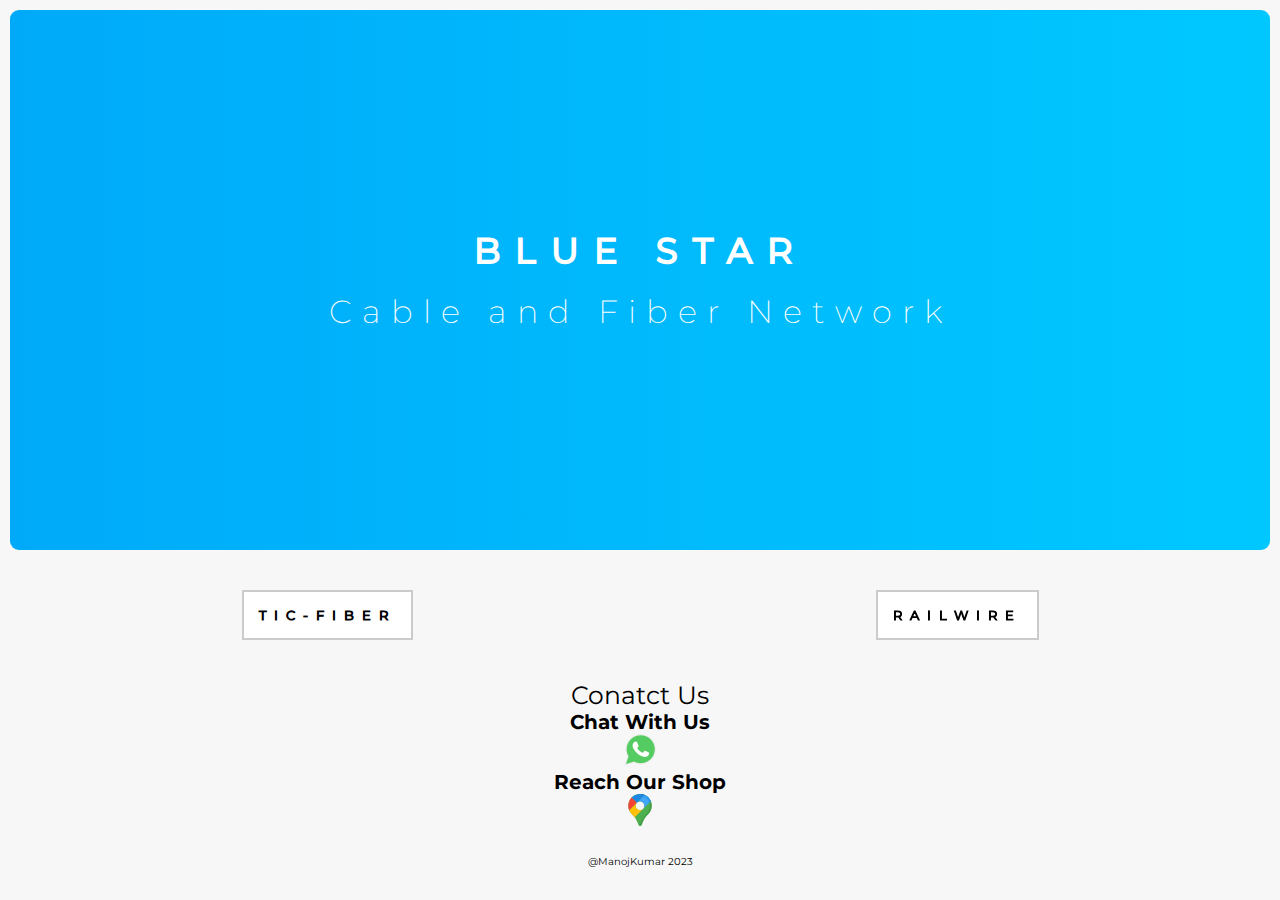
<file: index.html>
<!DOCTYPE html>
<html lang="en">
<head>
    <meta charset="UTF-8">
    <meta name="viewport" content="width=device-width, initial-scale=1.0">
    <link rel="preconnect" href="https://fonts.googleapis.com">
<link rel="preconnect" href="https://fonts.gstatic.com" crossorigin>
<link href="https://fonts.googleapis.com/css2?family=Montserrat:wght@200;400&display=swap" rel="stylesheet">
    <link href="https://unpkg.com/aos@2.3.1/dist/aos.css" rel="stylesheet">
    <link href="https://cdn.jsdelivr.net/npm/bootstrap@5.3.0-alpha3/dist/css/bootstrap.min.css" rel="stylesheet" integrity="sha384-KK94CHFLLe+nY2dmCWGMq91rCGa5gtU4mk92HdvYe+M/SXH301p5ILy+dN9+nJOZ" crossorigin="anonymous">

    
    <link rel="stylesheet" href="styles.css">
    <title>Blue Star Cable</title>
</head>
<body>
    <div  data-aos="fade-up"  class="header">
        <h1 class="title">
            <span class="title-main">Blue Star </span>
            <span class="title-sub">Cable and Fiber Network</span>
        </h1>
        </div>
        <div data-aos="zoom-in" data-aos-duration="2000"  class="tic-container">
          <a href="tic.html" class="tic" >Tic-Fiber</a>
          <a href="railwire.html" class="railwire">Railwire</a>
        </div>
    </div>

    <div class="container-fluid ">
        <center><h1 class="contact_heading">Conatct Us</h1></center>

    <center> <div class="container-fluid  ">
        <div class="row ">
            <div class="   col-6 pl-3  ">
                <span ><h4 class="chat" >Chat With Us</h4></span><a href="what.html"><img src="images/social.png" class="img-fluid whatsapp " alt="TIC-FIBER CLICK TO SEE DETAILS"></a>
            </div>
            <div class="col-6   ">
                <span><h4  class="chat">Reach Our Shop</h4></span><a href="location.html"><img  src="images/google-maps (1).png" class="img-fluid whatsapp"  alt="RAILWIRE CLICK TO SEE DETAILS"></a>
            </div>
        </center>
        <footer style="margin-top:25px; font-size: 10px;">
            <center >     @ManojKumar 2023</center>
        </footer>
    <!-- <div class="contact">
        <a href=""> <span class="contact_us">contact Us</span>
            <span><img src="whatsapp (2).png" alt=""></span>  </a>
        
        
        <a href=""><img src="google-maps.png" alt=""></a>

    </div> -->
    <script src="https://unpkg.com/aos@2.3.1/dist/aos.js"></script>
    <script>
        AOS.init();
      </script>
</body>
</html>
</file>
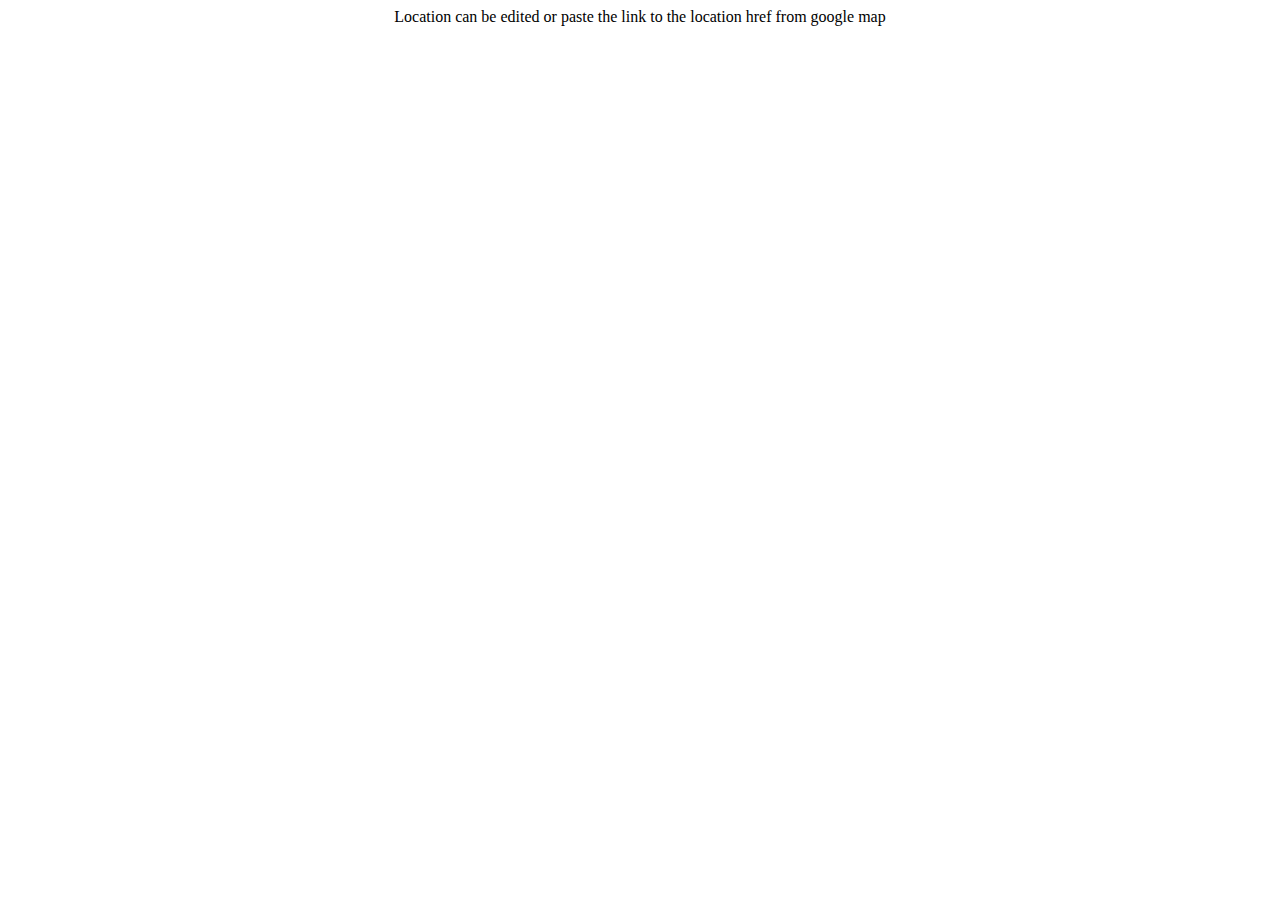
<file: location.html>
<!DOCTYPE html>
<html lang="en">
<head>
    <meta charset="UTF-8">
    <meta name="viewport" content="width=device-width, initial-scale=1.0">
    <title>Document</title>
</head>
<body>
    <center>Location can be edited or paste  the link to the location href from google map</center>
</body>
</html>
</file>
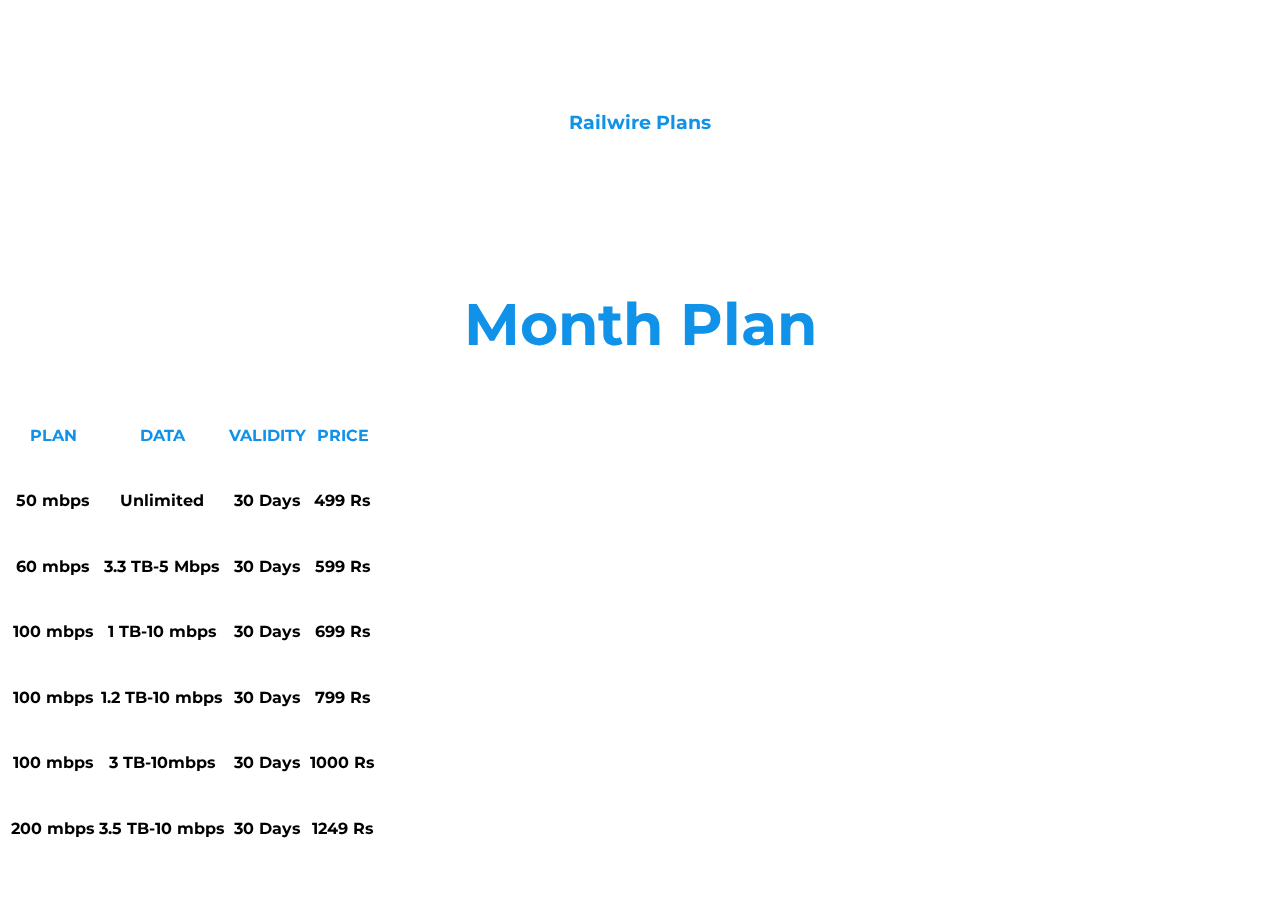
<file: railwire.html>
<!DOCTYPE html>
<html lang="en">
  <head>
    <meta charset="UTF-8" />

    <meta name="viewport" content="width=device-width, initial-scale=1.0" />
    <meta
      name="description"
      content="TIC-FIBER Plans Unlimited Plan Unlimited 6 Month Month  "
    />

    <link
      href="https://cdn.jsdelivr.net/npm/bootstrap@5.2.3/dist/css/bootstrap.min.css"
      rel="stylesheet"
      integrity="sha384-rbsA2VBKQhggwzxH7pPCaAqO46MgnOM80zW1RWuH61DGLwZJEdK2Kadq2F9CUG65"
      crossorigin="anonymous"
    />

    <link rel="preconnect" href="https://fonts.googleapis.com" />
    <link rel="preconnect" href="https://fonts.gstatic.com" crossorigin />
    <link
      href="https://fonts.googleapis.com/css2?family=Kanit:ital,wght@1,500&family=Montserrat&display=swap"
      rel="stylesheet"
    />

    <link rel="stylesheet" href="railwire.css" />
    <link href="https://unpkg.com/aos@2.3.1/dist/aos.css" rel="stylesheet" />

    <link rel="icon" type="images/x-icon" href="images/tic-favicon.ico" />
    <title>TIC</title>
  </head>
  <body class="back">
    <div data-aos="fade-up" data-aos-duration="2000" class="container-fluid">
      <h3 id="heading">Railwire Plans</h3>
    </div>
    <div data-aos="fade-up" data-aos-duration="2000" class="container-fluid">
      <span id="offer">
          <h3 ><br />Month Plan</h3>
        </span>
       
      </h1>
    </div>
    <div data-aos="fade-up" data-aos-duration="2000" class="container-fluid">
      <table class="table table-responsive table-bordered">
        <thead>
          <tr>
            <th scope="col"><h4 id="thead">PLAN</h4></th>
            <th scope="col"><h4 id="thead">DATA</h4></th>
            <th scope="col"><h4 id="thead">VALIDITY</h4></th>
            <th scope="col"><h4 id="thead">PRICE</h4></th>
          </tr>
        </thead>
        <tbody>
          <tr>
            <td id="size"><h4>50 mbps</h4></td>
            <td id="size"><h4>Unlimited</h4></td>
            <td id="size"><h4>30 Days</h4></td>
            <td id="size"><h4>499 Rs</h4></td>
          </tr>
          
          <tr>
            <td id="size"><h4>60 mbps</h4></td>
            <td id="size"><h4>3.3 TB-5 Mbps</h4></td>
            <td id="size"><h4>30 Days</h4></td>
            <td id="size"><h4>599 Rs</h4></td>
          </tr>
          <tr>
            <td id="size"><h4>100 mbps</h4></td>
            <td id="size"><h4>1 TB-10 mbps</h4></td>
            <td id="size"><h4>30 Days</h4></td>
            <td id="size"><h4>699 Rs</h4></td>
          </tr>
          <tr>
            <td id="size"><h4>100 mbps</h4></td>
            <td id="size"><h4>1.2 TB-10 mbps</h4></td>
            <td id="size"><h4>30 Days</h4></td>
            <td id="size"><h4>799 Rs</h4></td>
          </tr>
          <tr>
          <td id="size"><h4>100 mbps</h4></td>
          <td id="size"><h4>3 TB-10mbps</h4></td>
          <td id="size"><h4>30 Days</h4></td>
          <td id="size"><h4>1000 Rs</h4></td>
        </tr>
        <tr>
          <td id="size"><h4>200 mbps</h4></td>
          <td id="size"><h4>3.5 TB-10 mbps</h4></td>
          <td id="size"><h4>30 Days</h4></td>
          <td id="size"><h4>1249 Rs</h4></td>
        </tr>
          
        </tbody>
      </table>
    </div>
    
    <script src="https://unpkg.com/aos@2.3.1/dist/aos.js"></script>
    <script>
      AOS.init();
    </script>
  </body>
</html>
</file>
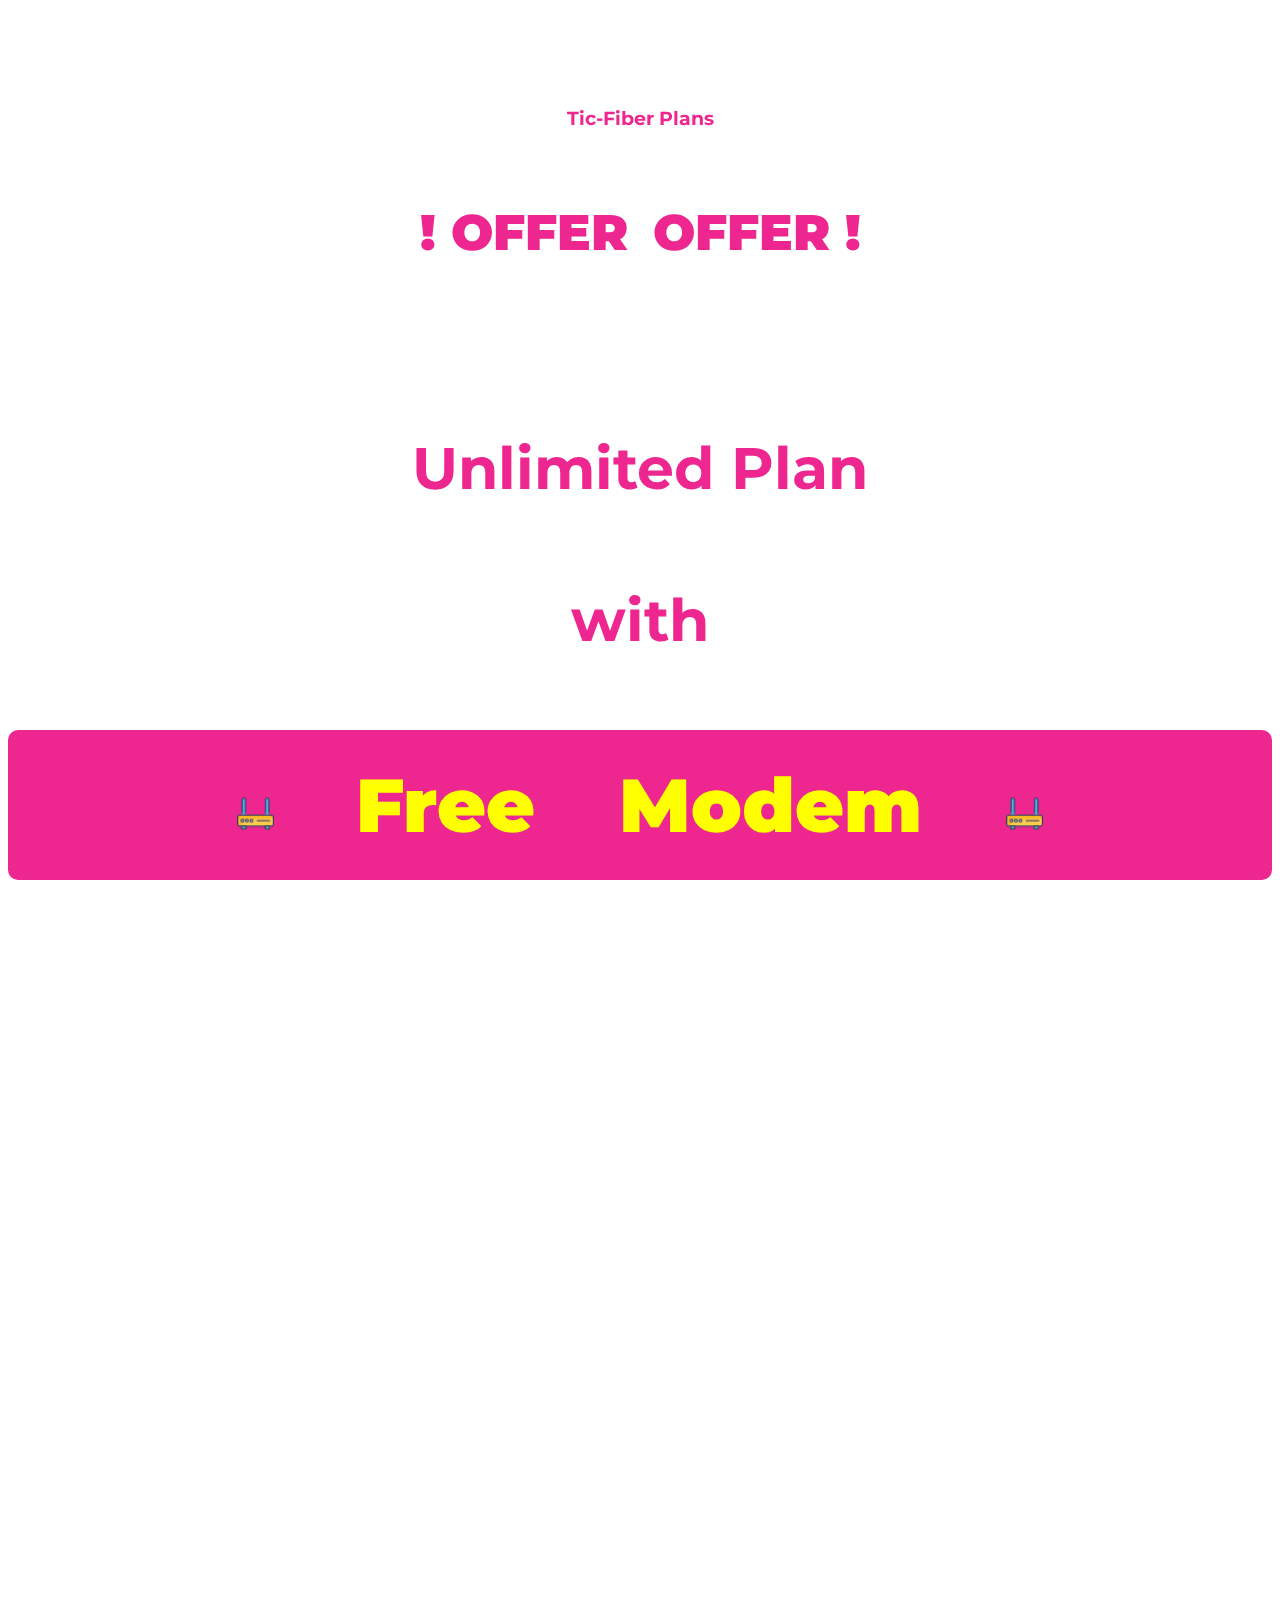
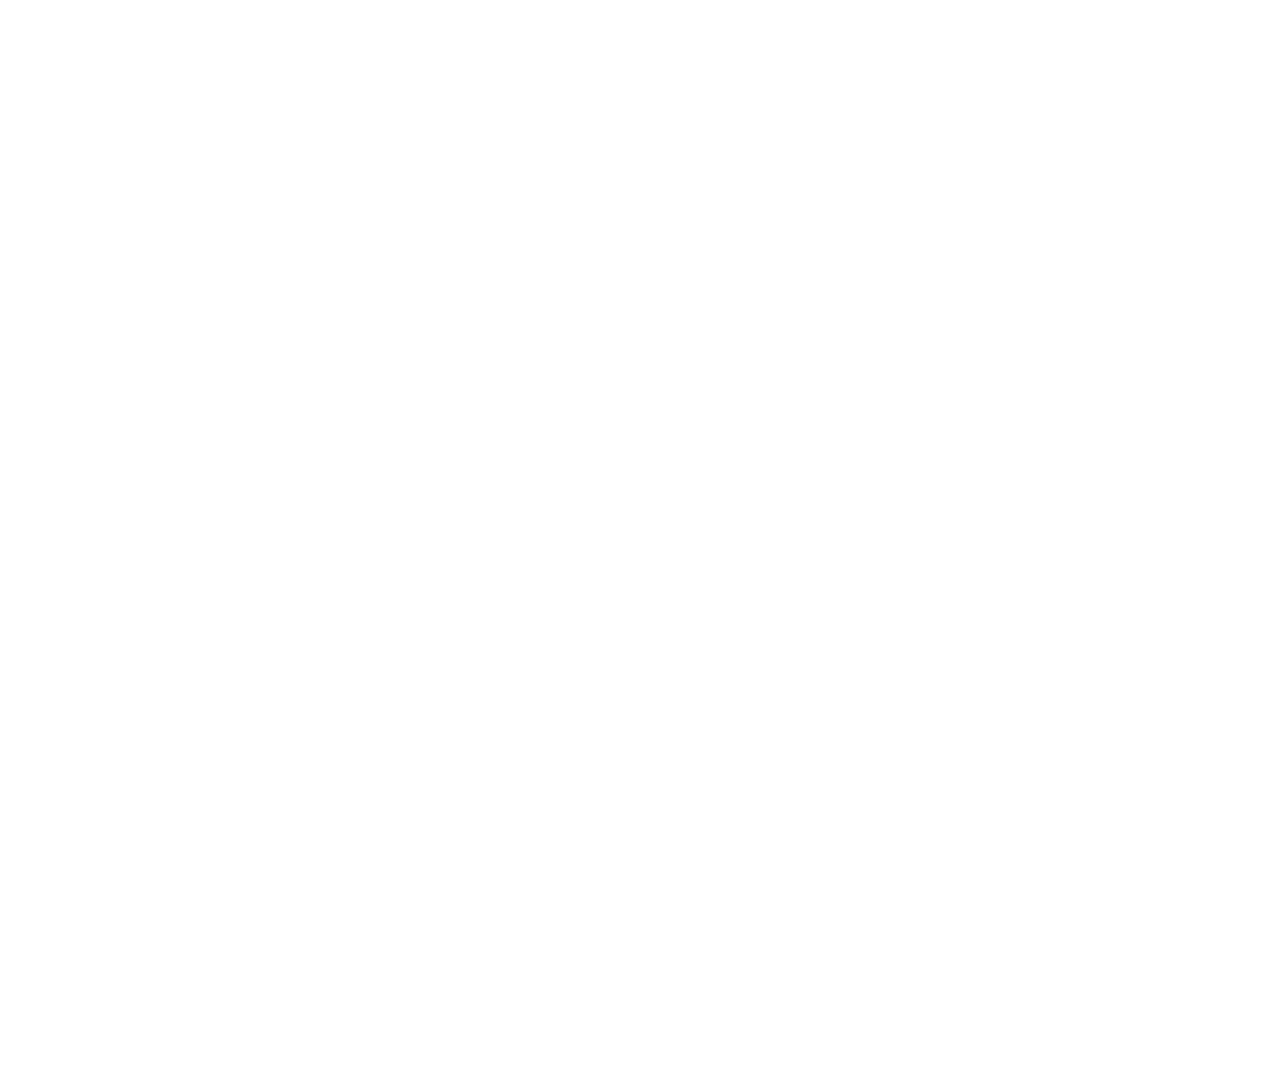
<file: tic.html>
<!DOCTYPE html>
<html lang="en">
  <head>
    <meta charset="UTF-8" />

    <meta name="viewport" content="width=device-width, initial-scale=1.0" />
    <meta
      name="description"
      content="TIC-FIBER Plans Unlimited Plan Unlimited 6 Month Month  "
    />

    <link
      href="https://cdn.jsdelivr.net/npm/bootstrap@5.2.3/dist/css/bootstrap.min.css"
      rel="stylesheet"
      integrity="sha384-rbsA2VBKQhggwzxH7pPCaAqO46MgnOM80zW1RWuH61DGLwZJEdK2Kadq2F9CUG65"
      crossorigin="anonymous"
    />

    <link rel="preconnect" href="https://fonts.googleapis.com" />
    <link rel="preconnect" href="https://fonts.gstatic.com" crossorigin />
    <link
      href="https://fonts.googleapis.com/css2?family=Kanit:ital,wght@1,500&family=Montserrat&display=swap"
      rel="stylesheet"
    />

    <link rel="stylesheet" href="tic.css" />
    <link href="https://unpkg.com/aos@2.3.1/dist/aos.css" rel="stylesheet" />

    <link rel="icon" type="images/x-icon" href="images/tic-favicon.ico" />
    <title>TIC</title>
  </head>
  <body class="back">
    <div data-aos="fade-up" data-aos-duration="2000" class="container-fluid">
      <h3 id="heading">Tic-Fiber Plans</h3>
    </div>
    <div data-aos="fade-up" data-aos-duration="2000" class="container-fluid">
      <h1 id="offer">
        <b>! OFFER&ensp;OFFER !</b
        ><span>
          <h3><br />Unlimited Plan</h3>
        </span>
        <span id="span">
          <h3>with</h3>
          <h2 id="free">
            <img id="route" src="images/connection.png" alt="router_img" />
            &ensp;<b> Free &ensp; Modem &ensp; </b
            ><img id="route" src="images/connection.png" alt="" /></h2
        ></span>
      </h1>
    </div>
    <div data-aos="fade-up" data-aos-duration="2000" class="container-fluid">
      <table class="table table-responsive table-bordered">
        <thead>
          <tr>
            <th scope="col"><h4 id="thead">PLAN</h4></th>
            <th scope="col"><h4 id="thead">VALIDITY</h4></th>
            <th scope="col"><h4 id="thead">PRICE</h4></th>
          </tr>
        </thead>
        <tbody>
          <tr>
            <td><h4>40 Mbps</h4></td>
            <td><h4>365 Days</h4></td>
            <td><h4>5650 Rs</h4></td>
          </tr>
          <tr>
            <td><h4>75 Mbps</h4></td>
            <td><h4>365 Days</h4></td>
            <td><h4>7066 Rs</h4></td>
          </tr>
          <tr>
            <td><h4>100 MBps</h4></td>
            <td><h4>365 Days</h4></td>
            <td><h4>8482 Rs</h4></td>
          </tr>
          <tr>
            <td><h4>150 MBps</h4></td>
            <td><h4>365 Days</h4></td>
            <td><h4>9431 Rs</h4></td>
          </tr>
        </tbody>
      </table>
    </div>
    <hr data-aos="fade-up" data-aos-duration="2000" class="hr" />
    <div data-aos="fade-up" data-aos-duration="2000" class="container-fluid">
      <h1 class="table-s">Unlimited Plan</h1>
    </div>
    <div data-aos="fade-up" data-aos-duration="2000" class="container-fluid">
      <table class="table table-responsive table-bordered">
        <thead>
          <tr>
            <th scope="col"><h4 id="thead">PLAN</h4></th>
            <th scope="col"><h4 id="thead">VALIDITY</h4></th>
            <th scope="col"><h4 id="thead">PRICE</h4></th>
          </tr>
        </thead>
        <tbody>
          <tr>
            <td><h4>50 Mbps</h4></td>
            <td><h4>365 Days</h4></td>
            <td><h4>3500 Rs</h4></td>
          </tr>
          <tr>
            <td><h4>100 Mbps</h4></td>
            <td><h4>365 Days</h4></td>
            <td><h4>6500 Rs</h4></td>
          </tr>
          <tr>
            <td><h4>150 MBps</h4></td>
            <td><h4>365 Days</h4></td>
            <td><h4>9450 Rs</h4></td>
          </tr>
        </tbody>
      </table>
    </div>
    <hr data-aos="fade-up" data-aos-duration="2000" class="hr" />
    <div data-aos="fade-up" data-aos-duration="2000" class="container-fluid">
      <h1 class="table-s sixmonth">Unlimited 6 Month Plan</h1>
    </div>
    <div data-aos="fade-up" data-aos-duration="2000" class="container-fluid">
      <table class="table table-bordered">
        <thead>
          <tr>
            <th scope="col"><h4 id="thead">PLAN</h4></th>
            <th scope="col"><h4 id="thead">VALIDITY</h4></th>
            <th scope="col"><h4 id="thead">PRICE</h4></th>
          </tr>
        </thead>
        <tbody>
          <tr>
            <td><h4>50 Mbps</h4></td>
            <td><h4>6 MOnth</h4></td>
            <td><h4>2000 Rs</h4></td>
          </tr>
          <tr>
            <td><h4>100 Mbps</h4></td>
            <td><h4>6 Month</h4></td>
            <td><h4>3500 Rs</h4></td>
          </tr>
          <tr>
            <td><h4>150 MBps</h4></td>
            <td><h4>6 Month</h4></td>
            <td><h4>4720 Rs</h4></td>
          </tr>
        </tbody>
      </table>
    </div>
    <hr data-aos="fade-up" data-aos-duration="2000" class="hr" />
    <div data-aos="fade-up" class="container-fluid">
      <h1 class="table-s">Month Plan</h1>
    </div>
    <div data-aos="fade-up" data-aos-duration="2000" class="container-fluid">
      <table class="table table-sm table-bordered">
        <thead>
          <tr>
            <th scope="col"><h4 id="thead">PLAN</h4></th>
            <th scope="col"><h4 id="thead">DATA</h4></th>
            <th scope="col"><h4 id="thead">VALIDITY</h4></th>
            <th scope="col"><h4 id="thead">PRICE</h4></th>
          </tr>
        </thead>
        <tbody>
          <tr>
            <td><h4>60 Mbps</h4></td>
            <td><h4>550 GB</h4></td>
            <td><h4>30 Days</h4></td>
            <td><h4>530 Rs</h4></td>
          </tr>
          <tr>
            <td><h4>75 Mbps</h4></td>
            <td><h4>750 GB</h4></td>
            <td><h4>30 Days</h4></td>
            <td><h4>888 Rs</h4></td>
          </tr>
          <tr>
            <td><h4>100 MBps</h4></td>
            <td><h4>1000 GB</h4></td>
            <td><h4>30 Days</h4></td>
            <td><h4>1180 Rs</h4></td>
          </tr>
          <tr>
            <td><h4>150 MBps</h4></td>
            <td><h4>Unlimited</h4></td>
            <td><h4>30 Days</h4></td>
            <td><h4>1070 Rs</h4></td>
          </tr>
        </tbody>
      </table>
    </div>
    <script src="https://unpkg.com/aos@2.3.1/dist/aos.js"></script>
    <script>
      AOS.init();
    </script>
  </body>
</html>
</file>
<file: styles.css>
* {
    margin: 0;
    padding: 0;
    box-sizing: border-box;
  }
  body {
    background-color: rgba(56, 56, 56, 0.041);
    padding: 10px;
  
    /* background-color: #e3d4d4; */
  }
  .header {
    position: relative;
    border-radius: 1vh;
  
    height: 60vh;
  
    background-image: linear-gradient(to right, #00aaf9, #00c8ff);
    /* clip-path: polygon(0 0, 100% 0, 100% 93%, 0 100%) */
    /* clip-path: polygon(0 0, 100% 0, 100%  80%, 0 100%, 0 46%); */
  }
  .title {
    position: absolute;
    top: 50%;
    left: 50%;
    transform: translate(-50%, -50%);
    text-align: center;
  }
  .title-main {
    -webkit-text-stroke: 2px #ffffff;
    text-transform: uppercase;
    font-size: 35px;
    font-family: "Montserrat", sans-serif;
    font-weight: 400;
    color: white;
    letter-spacing: 15px;
    display: block;
    animation: main-head 1.5s ease-in;
  }
  @keyframes main-head {
    0% {
      opacity: 0;
    }
  
    50% {
      opacity: 0.5;
    }
    100% {
      opacity: 1;
    }
  }
  .title-sub {
    font-family: "Montserrat", sans-serif;
    display: block;
    letter-spacing: 10px;
    font-weight: 200;
    margin-top: 20px;
  
    color: white;
    animation: main-sub 1s ease-in;
  }
  @keyframes main-sub {
    0% {
      opacity: 0;
      transform: translateY(10vh);
    }
    50% {
      opacity: 0.5;
    }
    100% {
      opacity: 1;
    }
  }
  .tic-container {
    /* background-color: rgba(56, 56, 56, 0.041); */
    width: 100%;
  
    padding: 40px 0px;
    display: flex;
    justify-content: space-around;
    align-items: center;
    transition: all 2.5s;
    border-radius: 1vh;
  }
  .tic {
    font-weight: 400;
    font-family: "Montserrat", sans-serif;
    font-size: 13px;
    overflow: hidden;
    position: relative;
    text-decoration: none;
    padding: 15px 15px;
    -webkit-text-stroke: 1px rgb(0, 0, 0);
    border: 2px solid #00000034;
    background-color: white;
    color: rgb(0, 0, 0);
    transition: all 0.5s;
    z-index: 0;
    text-transform: uppercase;
    letter-spacing: 8px;
    animation-name: startup;
    animation-duration: 1.5s;
  }
  @keyframes startup {
    0% {
      opacity: 0;
    }
    50% {
      opacity: 0.5;
      background-color: #ee2690;
      color: white;
    }
    75% {
      opacity: 1;
      background-color: #ee2690;
      color: white;
    }
    100% {
      opacity: 1;
      background-color: white;
    }
  }
  .tic:before {
    top: 0;
    left: 0;
    position: absolute;
    content: " ";
    height: 100%;
    width: 100%;
  
    background-color: #ffffff;
    transform-origin: bottom left;
    transform: rotate(-90deg);
    z-index: -1;
  
    transition: all 1s;
  }
  .tic:hover:before {
    content: " ";
    background-color: #ee2690;
  
    transform: rotate(0deg);
  }
  .tic:hover {
    color: white;
  }
  .railwire {
    font-family: "Montserrat", sans-serif;
    font-weight: 400;
    overflow: hidden;
    position: relative;
    text-decoration: none;
    padding: 15px 15px;
    font-size: 13px;
    -webkit-text-stroke: 1px rgb(0, 0, 0);
  
    border: 2px solid #00000034;
    background-color: white;
    color: rgb(0, 0, 0);
    transition: all 0.5s;
    z-index: 0;
    text-transform: uppercase;
    letter-spacing: 8px;
    animation-name: railstartup;
    animation-duration: 1.5s;
  }
  
  @keyframes railstartup {
    0% {
      opacity: 0;
    }
    50% {
      opacity: 0.5;
      background-color: #00a0e3;
      color: white;
    }
    75% {
      opacity: 0.5;
      background-color: #00a0e3;
      color: white;
    }
    100% {
      opacity: 1;
      background-color: white;
    }
  }
  .railwire:before {
    top: 0;
    left: 0;
    position: absolute;
    content: " ";
    height: 100%;
    width: 100%;
  
    background-color: #ffffff;
    z-index: -1;
    transform-origin: bottom left;
    transform: rotate(-90deg);
    transition: all 1s;
  }
  .railwire:hover:before {
    content: " ";
    background-color: #00a0e3;
  
    transform: rotate(0deg);
  }
  .railwire:hover {
    color: white;
  }
  .contact_heading {
    font-family: "Montserrat", sans-serif;
    font-weight: 400;
    font-size: 25px;
  }
  .chat {
    font-family: "Montserrat", sans-serif;
    font-size: 20px;
  }
  footer {
    font-family: "Montserrat", sans-serif;
  }
  @media only screen and (min-width: 495px) and (max-width: 619.98px) {
    .header {
      height: 50vh;
    }
    .title-main {
      font-size: 30px;
      letter-spacing: 10px;
    }
    .contact_heading {
      font-size: 20px;
      margin-bottom: 20px;
    }
    .chat {
      font-size: 15px;
    }
    footer {
      font-size: 10px;
    }
  }
  @media only screen and (min-width: 360px) and (max-width: 480px) {
    body {
      margin-top: 40px;
    }
    .header {
      height: 50vh;
    }
    .title-main {
      font-size: 22px;
      letter-spacing: 5px;
    }
    .title-sub {
      font-size: 20px;
      letter-spacing: 2px;
    }
    .tic {
      padding: 8px 10px;
      letter-spacing: 4px;
    }
    .railwire {
      padding: 8px 10px;
      letter-spacing: 4px;
    }
    .contact_heading {
      font-size: 20px;
      margin-bottom: 30px;
    }
    .chat {
      font-size: 15px;
    }
    footer {
      font-size: 10px;
    }
  }
  @media only screen and (min-width: 200px) and (max-width: 359px) {
    body {
      margin-top: 40px;
    }
    .header {
      height: 50vh;
    }
    .title-main {
      font-size: 22px;
      letter-spacing: 5px;
    }
    .title-sub {
      font-size: 20px;
      letter-spacing: 2px;
    }
    .tic {
      font-size: 15px;
      padding: 5px 2px;
      letter-spacing: 2px;
    }
    .railwire {
      font-size: 15px;
      padding: 5px 2px;
      letter-spacing: 2px;
    }
    .contact_heading {
      font-size: 17px;
      margin-bottom: 20px;
    }
    .chat {
      font-size: 12px;
    }
  
    footer {
      font-size: 6px;
    }
  }

    @media only screen and (min-width: 360px) and (max-width: 480px) {
    body {
      margin-top: 40px;
    }
    .header {
      height: 50vh;
    }
    .title-main {
      font-size: 22px;
      letter-spacing: 5px;
    }
    .title-sub {
      font-size: 20px;
      letter-spacing: 2px;
    }
    .tic {
      padding: 8px 10px;
      letter-spacing: 4px;
    }
    .railwire {
      padding: 8px 10px;
      letter-spacing: 4px;
    }
    .contact_heading {
      font-size: 20px;
      margin-bottom: 30px;
    }
    .chat {
      font-size: 15px;
    }
    footer {
      font-size: 10px;
    }
  }
  @media only screen and (min-width: 200px) and (max-width: 359px) {
    body {
      margin-top: 40px;
    }
    .header {
      height: 50vh;
    }
    .title-main {
      font-size: 22px;
      letter-spacing: 5px;
    }
    .title-sub {
      font-size: 20px;
      letter-spacing: 2px;
    }
    .tic {
      font-size: 12px;
      padding: 5px 2px;
      letter-spacing: 2px;
    }
    .railwire {
      font-size: 12px;
      padding: 5px 2px;
      letter-spacing: 2px;
    }
    .contact_heading {
      font-size: 17px;
      margin-bottom: 20px;
    }
    .chat {
      font-size: 12px;
    }
  
    footer {
      font-size: 6px;
    }
  }
  @media only screen and (min-width: 150px) and (max-width: 219px) {
    body {
      margin-top: 40px;
    }
    .header {
      height: 50vh;
    }
    .title-main {
      font-size: 22px;
      letter-spacing: 5px;
    }
    .title-sub {
      font-size: 20px;
      letter-spacing: 2px;
    }
    .tic {
      font-size: 7px;
      padding: 5px 2px;
      letter-spacing: 2px;
    }
    .railwire {
      font-size: 7px;
      padding: 5px 2px;
      letter-spacing: 2px;
    }
    .contact_heading {
      font-size: 17px;
      margin-bottom: 20px;
    }
    .chat {
      font-size: 12px;
    }
  
    footer {
      font-size: 6px;
    }
  }
</file>
<file: railwire.css>
.back {
    background-color: #ffffff;
    text-align: center;
    margin-top:120px;
  }

  #thead {
    font-family: "Montserrat", sans-serif;
    color: #1092e9;
    font-weight: bold; 
  }
  h3 {
    line-height: 1.6;
  }
  h2 {
    line-height: 2;
  }
  h4 {
    font-family: "Montserrat", sans-serif;
    font-size: 1rem;
    color: black;
    font-weight: bold;
  }
  #route {
    width: 2.3rem;
  }
  #free {
    font-family: "Montserrat", sans-serif;
    color: yellow;
    background-color: #ee2690;
    margin-bottom: 3.125rem;
    margin-bottom: 3.125rem;
    border-radius: 0.625rem;
  }
  #heading {
    line-height: 0.3;
    font-family: "Montserrat", sans-serif;
    color: #1092e9;
  }
  #offer {
    
    font-size: 50px;
    
  }
  #offer h3 {
    margin-bottom: 30px;
    font-family: "Montserrat", sans-serif;
    color: #1092e9;
    

  }

  
  @media only screen and (max-width: 530px) and (min-width: 295px) {
    #route {
      width: 1.6rem;
    }
    h4 {
      font-size: 0.9rem;
    }
  }
  .hr {
    border-top: none;
    border-color: rgb(28, 27, 27);
    border-style: dotted;
  }

    
  @media only screen and (max-width: 295px) and (min-width: 100px) {
    #route {
      width: 1.6rem;
    }
    h4 {
      font-size: 0.9rem;
    }
    #heading {
        font-size: 17px;
        font-family: "Montserrat", sans-serif;
        color: #1092e9;
      }
      #offer h3{
    
        font-size: 14px;
        
      }
      #thead {
        font-family: "Montserrat", sans-serif;
        color: #1092e9;
        font-weight: bold; 
        font-size: 12px;
      }
      h4 {
        font-size: 0.8rem;
      }
     
  }
  .hr {
    border-top: none;
    border-color: rgb(28, 27, 27);
    border-style: dotted;
  }
</file>
<file: tic.css>
.back {
  background-color: #ffffff;
  text-align: center;
  margin-top: 6%;
}
tr:hover {
  color: #d2042d;
}

#thead {
  font-family: "Montserrat", sans-serif;
  color: #ee2690;
  font-weight: bold;
}
h3 {
  line-height: 1.6;
}
h2 {
  line-height: 2;
}
h4 {
  font-family: "Montserrat", sans-serif;
  font-size: 1rem;
  color: black;
  font-weight: bold;
}
#route {
  width: 2.3rem;
}
#free {
  font-family: "Montserrat", sans-serif;
  color: yellow;
  background-color: #ee2690;
  margin-bottom: 3.125rem;
  margin-bottom: 3.125rem;
  border-radius: 0.625rem;
}
#heading {
  line-height: 4.5;
  font-family: "Montserrat", sans-serif;
  color: #ee2690;
}
#offer {
  line-height: 1.5;
  font-size: 50px;
  font-family: "Montserrat", sans-serif;
  color: #ee2690;
}
.table-s {
  line-height: 3;
  font-family: "Montserrat", sans-serif;
  color: #ee2690;
}

@media only screen and (max-width: 530px) and (min-width: 100px) {
  #route {
    width: 1.6rem;
  }
  h4 {
    font-size: 0.9rem;
  }
}
.hr {
  border-top: none;
  border-color: rgb(28, 27, 27);
  border-style: dotted;
}
</file>
